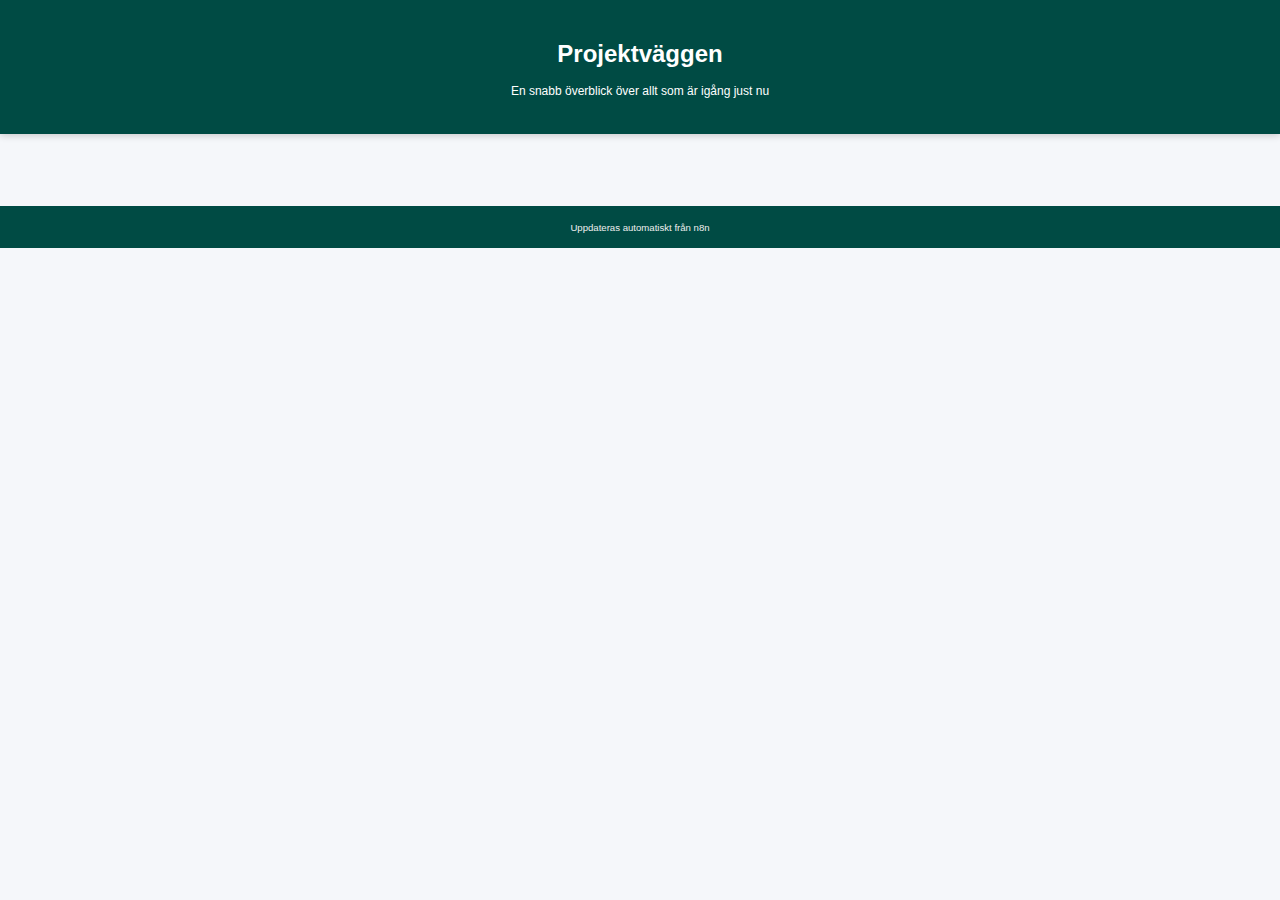
<file: index.html>
<!DOCTYPE html>
<html lang="sv">
<head>
<meta name="viewport" content="width=device-width, initial-scale=1.0" />
<style>
  body {
    zoom: 0.75; /* Gör hela layouten 25% mindre */
  }
</style>
  <meta charset="UTF-8" />
  <meta name="viewport" content="width=device-width, initial-scale=1.0" />
  <title>Projektväggen</title>
  <link rel="stylesheet" href="css/style.css" />
</head>
<body>
  <header>
    <h1>Projektväggen</h1>
    <p>En snabb överblick över allt som är igång just nu</p>
  </header>

  <main id="project-grid" class="grid"></main>

  <footer>
    <p>Uppdateras automatiskt från n8n</p>
  </footer>

  <script src="js/script.js"></script>
</body>
</html>
</file>
<file: css/style.css>
/* ==== Bas ==== */
body {
  font-family: "Poppins", sans-serif;
  background: #f5f7fa;
  color: #222;
  margin: 0;
  padding: 0;
  text-align: center;
}

header {
  background: #004b44;
  color: white;
  padding: 2rem 1rem;
  box-shadow: 0 3px 10px rgba(0,0,0,0.2);
}

.grid {
  display: flex;
  flex-wrap: wrap;
  justify-content: center;
  gap: 20px;
  padding: 20px;
}

/* ==== Kort ==== */
.card {
  background: white;
  border-radius: 1rem;
  box-shadow: 0 2px 8px rgba(0,0,0,0.1);
  width: 260px;
  overflow: hidden;
  text-align: left;
  transition: transform 0.2s ease;
}

.card:hover {
  transform: translateY(-4px);
}

/* ==== Bilddelen ==== */
.image-container {
  position: relative;
  width: 100%;
  height: 160px;
  background: #000;
  overflow: hidden;
}

.image-container img {
  position: absolute;
  top: 0;
  left: 0;
  width: 100%;
  height: 100%;
  object-fit: cover;
  object-position: center;
}

.image-container::after {
  content: "";
  position: absolute;
  inset: 0;
  background: linear-gradient(
    to top,
    rgba(0,0,0,0.8) 0%,
    rgba(0,0,0,0.4) 50%,
    rgba(0,0,0,0) 100%
  );
}

.image-container h2 {
  position: absolute;
  bottom: 0.8rem;
  left: 1rem;
  color: white;
  margin: 0;
  font-size: 1.1rem;
  z-index: 2;
}

/* ==== Textdelen ==== */
.card-content {
  padding: 1.2rem 1.5rem;
}

.status {
  display: inline-block;
  padding: 0.2rem 0.6rem;
  border-radius: 0.6rem;
  color: white;
  font-size: 0.8rem;
  font-weight: 600;
  margin-bottom: 0.8rem;
}

.status.idé { background: #f7b500; }
.status.planering { background: #007bff; }
.status.pågår { background: #28a745; }
.status.avslutad { background: #6c757d; }

footer {
  background: #004b44;
  color: #eee;
  padding: 0.5rem;
  font-size: 0.8rem;
  margin-top: 2rem;
}

/* ========== LAGOM TV-LÄGE MED LUFT ========== */
@media screen and (min-width: 1200px) {

  /* Grid – lite mer space mellan korten */
  .grid {
    padding: 2rem 1.5rem;
    gap: 2rem;
  }

  /* Kort – lite mer space inuti utan att bli gigantiska */
  .card {
    width: 280px;
    border-radius: 1rem;
  }

  .card-content {
    padding: 1.2rem 1.4rem;
    line-height: 1.35; /* inte tätt, inte luftigt */
  }

  /* Luft mellan rubriken i bilden och dess kant */
  .image-container h2 {
    bottom: 1.2rem;
    font-size: 1.2rem;
  }

  /* Lite vertical spacing mellan text-rader */
  .card-content strong {
    display: block;
    margin-top: 0.6rem;
  }

  /* Status-taggen får en liten buffert åt båda håll */
  .status {
    margin-bottom: 0.8rem;
  }
}
.card {
  animation: fadeIn 0.5s ease;
}

@keyframes fadeIn {
  from { opacity: 0; transform: translateY(10px); }
  to { opacity: 1; transform: translateY(0); }
}
</file>
